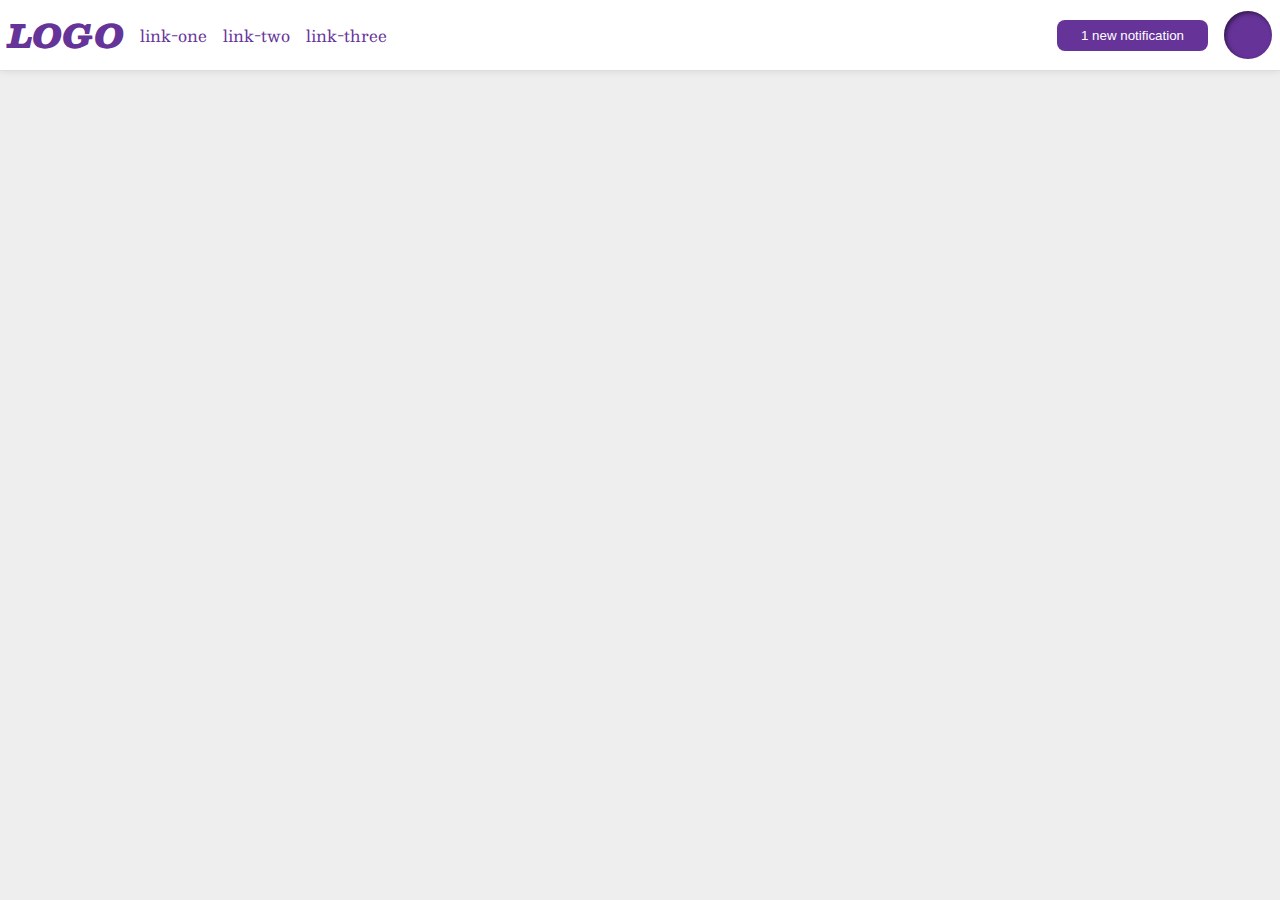
<file: flex/03-flex-header-2/index.html>
<!DOCTYPE html>
<html lang="en">
  <head>
    <meta charset="UTF-8" />
    <meta http-equiv="X-UA-Compatible" content="IE=edge" />
    <meta name="viewport" content="width=device-width, initial-scale=1.0" />
    <title>Flex Header 2</title>
    <link rel="stylesheet" href="style.css" />
  </head>
  <body>
    <div class="header">
      <div class="left">
        <div class="logo">LOGO</div>
        <ul class="links">
          <li><a href="https://google.com">link-one</a></li>
          <li><a href="https://google.com">link-two</a></li>
          <li><a href="https://google.com">link-three</a></li>
        </ul>
      </div>
      <div class="right">
        <button class="notifications">1 new notification</button>
        <div class="profile-image"></div>
      </div>
    </div>
  </body>
</html>
</file>
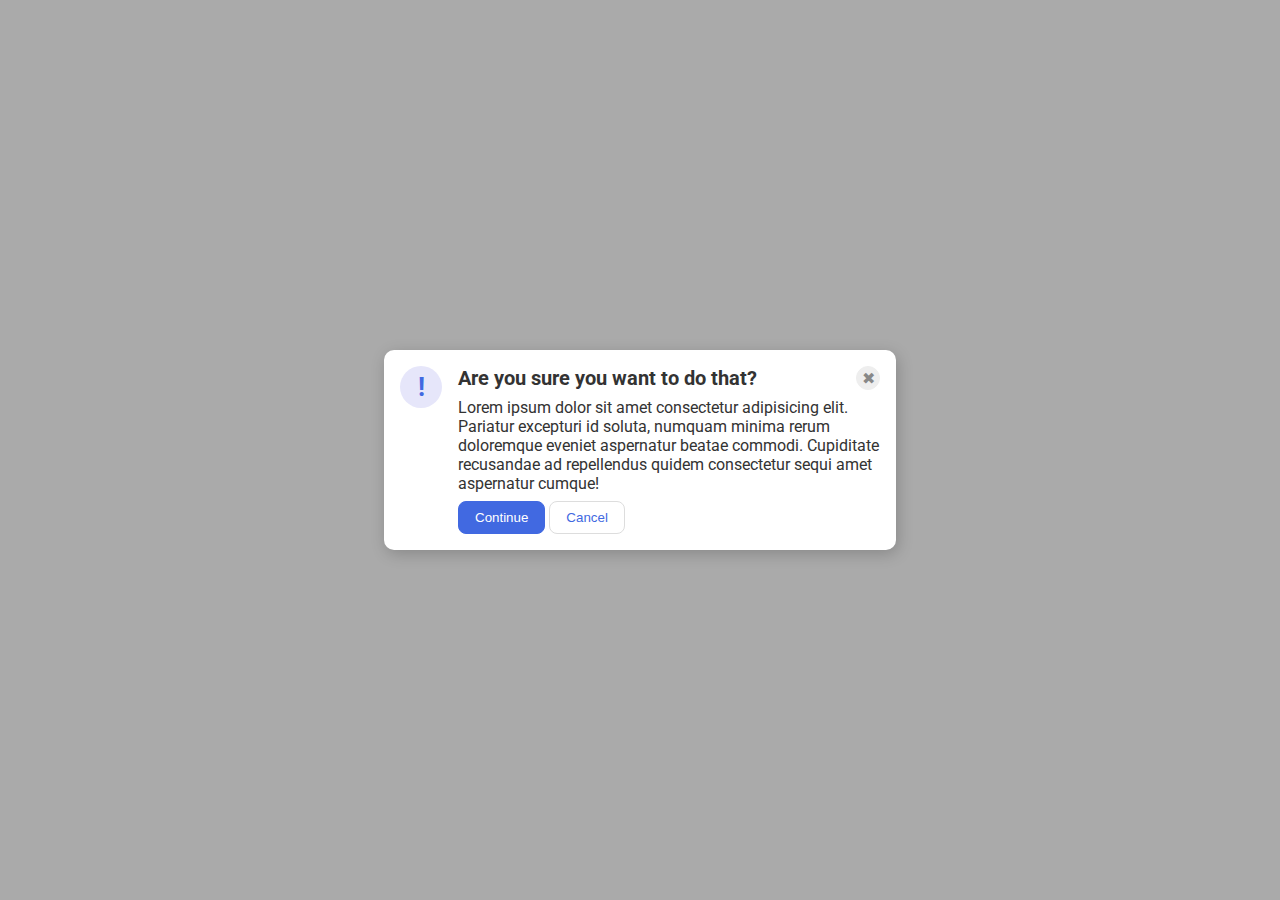
<file: flex/05-flex-modal/index.html>
<!DOCTYPE html>
<html lang="en">
  <head>
    <meta charset="UTF-8" />
    <meta http-equiv="X-UA-Compatible" content="IE=edge" />
    <meta name="viewport" content="width=device-width, initial-scale=1.0" />
    <link rel="stylesheet" href="style.css" />
    <title>Modal</title>
  </head>
  <body>
    <div class="modal">
      <div class="left">
        <div class="icon">!</div>
      </div>
      <div class="right">
        <div class="header">
          <span class="title">Are you sure you want to do that?</span>
          <button class="close-button">✖</button>
        </div>
        <div class="text">
          Lorem ipsum dolor sit amet consectetur adipisicing elit. Pariatur excepturi id soluta, numquam minima rerum
          doloremque eveniet aspernatur beatae commodi. Cupiditate recusandae ad repellendus quidem consectetur sequi
          amet aspernatur cumque!
        </div>
        <div>
          <button class="continue">Continue</button>
          <button class="cancel">Cancel</button>
        </div>
      </div>
    </div>
  </body>
</html>
</file>
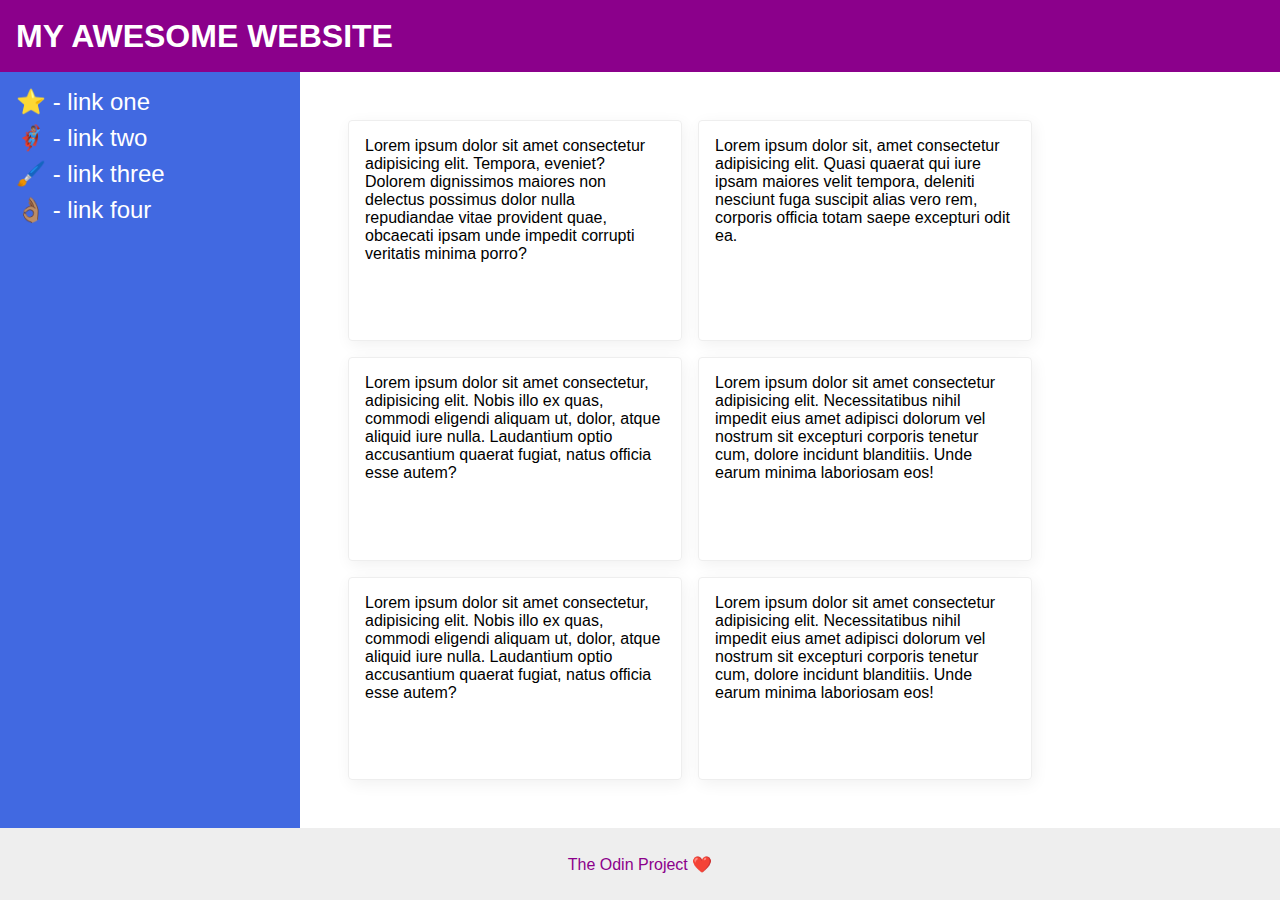
<file: flex/07-flex-layout-2/index.html>
<!DOCTYPE html>
<html lang="en">
  <head>
    <meta charset="UTF-8" />
    <meta http-equiv="X-UA-Compatible" content="IE=edge" />
    <meta name="viewport" content="width=device-width, initial-scale=1.0" />
    <title>The Holy Grail</title>
    <link rel="stylesheet" href="style.css" />
  </head>
  <body>
    <div class="header">MY AWESOME WEBSITE</div>

    <div class="content">
      <div class="sidebar">
        <ul>
          <li><a href="#">⭐ - link one</a></li>
          <li><a href="#">🦸🏽‍♂️ - link two</a></li>
          <li><a href="#">🖌️ - link three</a></li>
          <li><a href="#">👌🏽 - link four</a></li>
        </ul>
      </div>
      <div class="cards">
        <div class="card">
          Lorem ipsum dolor sit amet consectetur adipisicing elit. Tempora, eveniet? Dolorem dignissimos maiores non
          delectus possimus dolor nulla repudiandae vitae provident quae, obcaecati ipsam unde impedit corrupti
          veritatis minima porro?
        </div>
        <div class="card">
          Lorem ipsum dolor sit, amet consectetur adipisicing elit. Quasi quaerat qui iure ipsam maiores velit tempora,
          deleniti nesciunt fuga suscipit alias vero rem, corporis officia totam saepe excepturi odit ea.
        </div>
        <div class="card">
          Lorem ipsum dolor sit amet consectetur, adipisicing elit. Nobis illo ex quas, commodi eligendi aliquam ut,
          dolor, atque aliquid iure nulla. Laudantium optio accusantium quaerat fugiat, natus officia esse autem?
        </div>
        <div class="card">
          Lorem ipsum dolor sit amet consectetur adipisicing elit. Necessitatibus nihil impedit eius amet adipisci
          dolorum vel nostrum sit excepturi corporis tenetur cum, dolore incidunt blanditiis. Unde earum minima
          laboriosam eos!
        </div>
        <div class="card">
          Lorem ipsum dolor sit amet consectetur, adipisicing elit. Nobis illo ex quas, commodi eligendi aliquam ut,
          dolor, atque aliquid iure nulla. Laudantium optio accusantium quaerat fugiat, natus officia esse autem?
        </div>
        <div class="card">
          Lorem ipsum dolor sit amet consectetur adipisicing elit. Necessitatibus nihil impedit eius amet adipisci
          dolorum vel nostrum sit excepturi corporis tenetur cum, dolore incidunt blanditiis. Unde earum minima
          laboriosam eos!
        </div>
      </div>
    </div>

    <div class="footer">The Odin Project ❤️</div>
  </body>
</html>
</file>
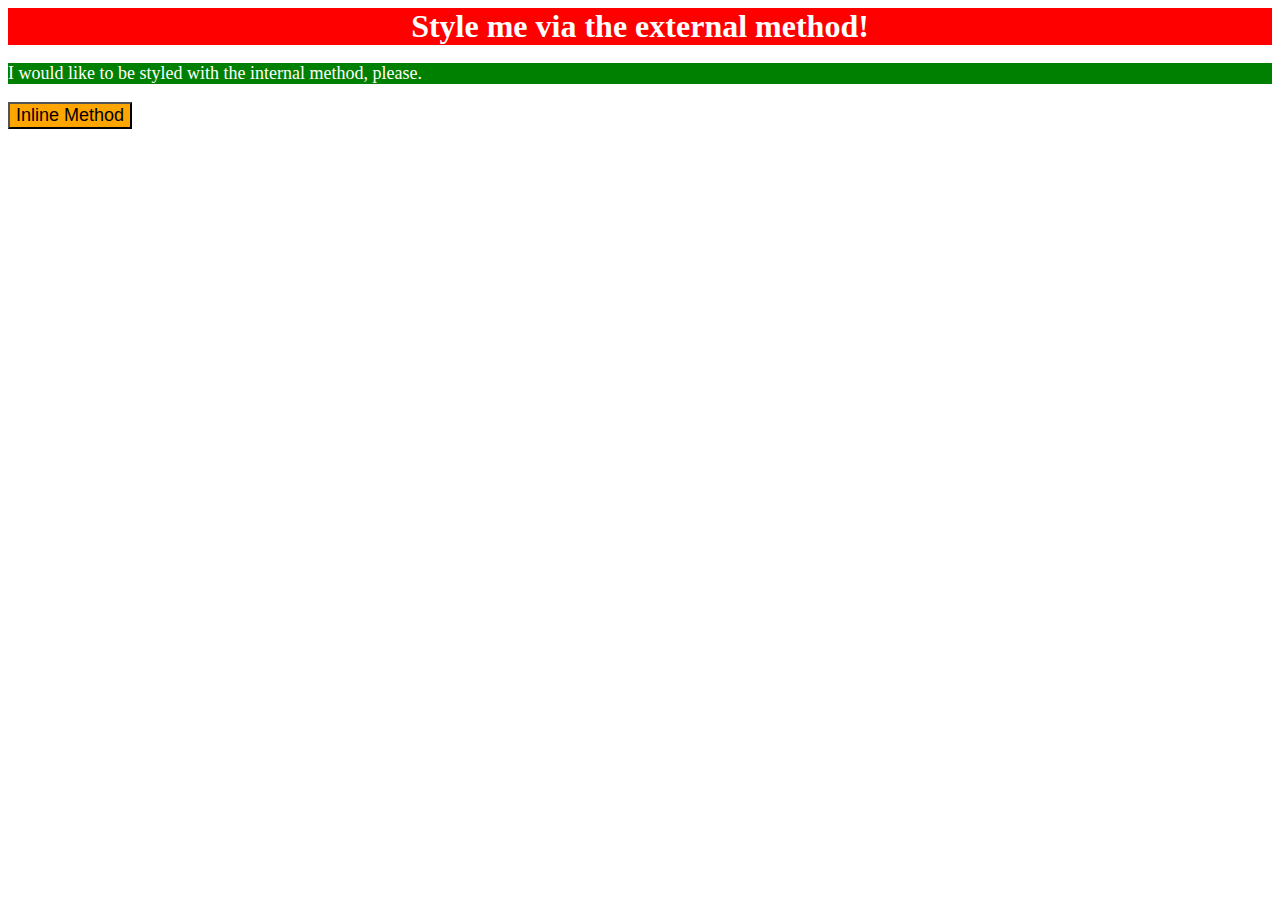
<file: foundations/01-css-methods/index.html>
<!DOCTYPE html>
<html lang="en">
  <head>
    <meta charset="UTF-8" />
    <meta http-equiv="X-UA-Compatible" content="IE=edge" />
    <meta name="viewport" content="width=device-width, initial-scale=1.0" />
    <link rel="stylesheet" href="style.css" />
    <title>Methods for Adding CSS</title>

    <style>
      p {
        background-color: green;
        color: white;
        font-size: 18px;
      }
    </style>
  </head>
  <body>
    <div>Style me via the external method!</div>
    <p>I would like to be styled with the internal method, please.</p>
    <button style="background-color: orange; font-size: 18px;">Inline Method</button>
  </body>
</html>
</file>
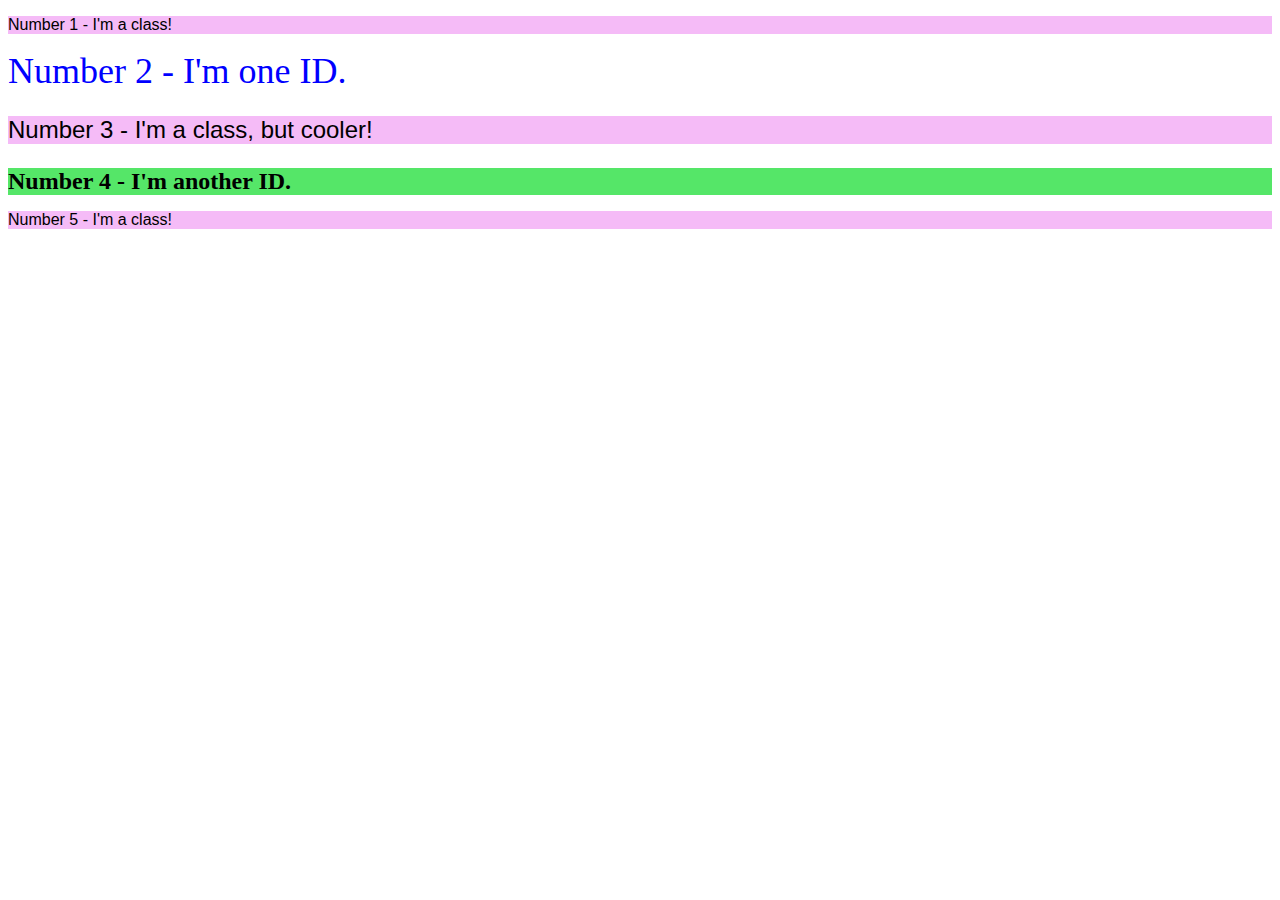
<file: foundations/02-class-id-selectors/index.html>
<!DOCTYPE html>
<html lang="en">
  <head>
    <meta charset="UTF-8">
    <meta http-equiv="X-UA-Compatible" content="IE=edge">
    <meta name="viewport" content="width=device-width, initial-scale=1.0">
    <title>Class and ID Selectors</title>
    <link rel="stylesheet" href="style.css">
  </head>
  <body>
    <p class="odd">Number 1 - I'm a class!</p>
    <div id="second">Number 2 - I'm one ID.</div>
    <p class="odd third">Number 3 - I'm a class, but cooler!</p>
    <div id="fourth">Number 4 - I'm another ID.</div>
    <p class="odd">Number 5 - I'm a class!</p>
  </body>
</html>
</file>
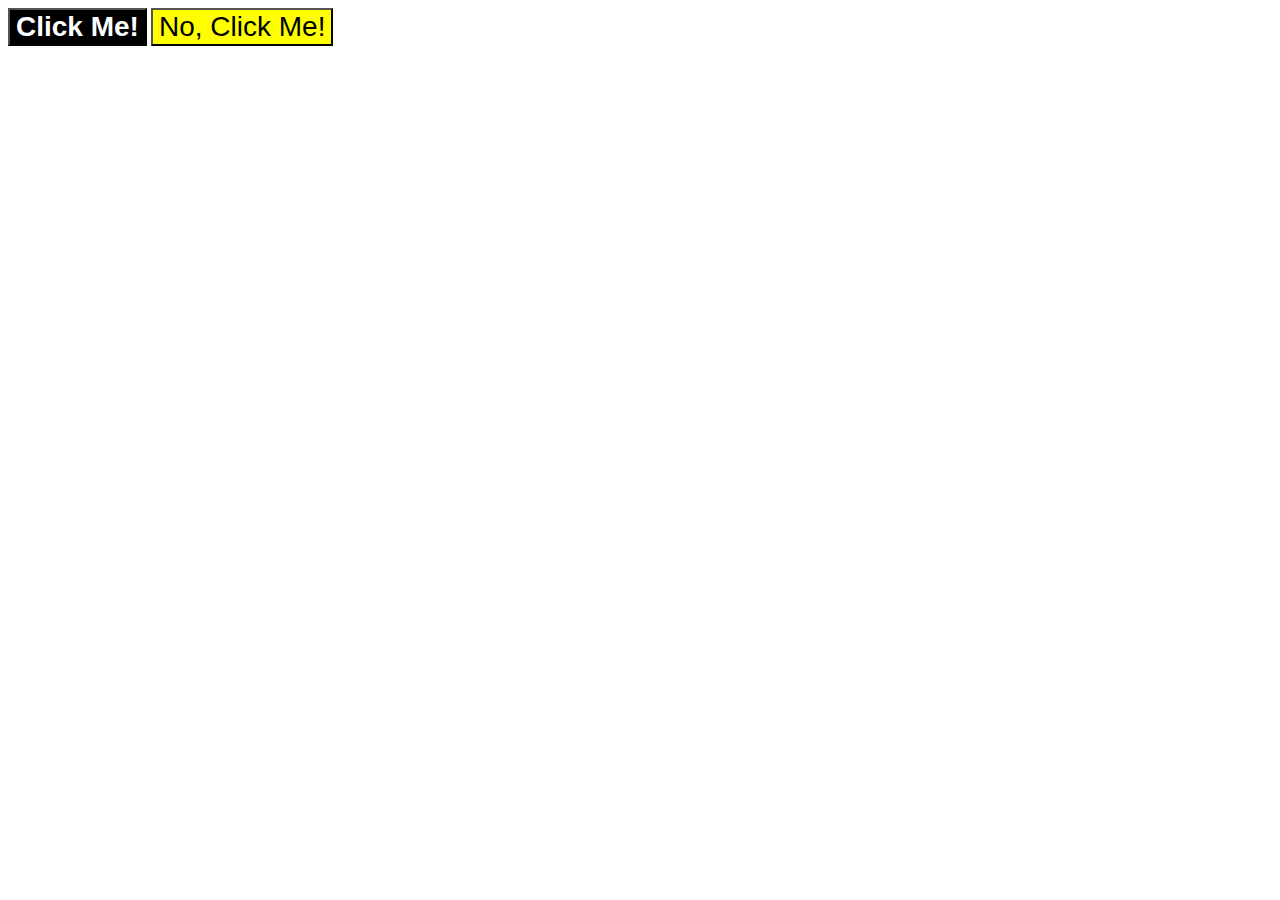
<file: foundations/03-grouping-selectors/index.html>
<!DOCTYPE html>
<html lang="en">
  <head>
    <meta charset="UTF-8">
    <meta http-equiv="X-UA-Compatible" content="IE=edge">
    <meta name="viewport" content="width=device-width, initial-scale=1.0">
    <title>Grouping Selectors</title>
    <link rel="stylesheet" href="style.css">
  </head>
  <body>
    <button class="first">Click Me!</button>
    <button class="second">No, Click Me!</button>
  </body>
</html>
</file>
<file: flex/03-flex-header-2/style.css>
/* this is some magical font-importing.  
you'll learn about it later. */
@import url("https://fonts.googleapis.com/css2?family=Besley:ital,wght@0,400;1,900&display=swap");

body {
  margin: 0;
  background: #eee;
  font-family: Besley, serif;
}

.header {
  background: white;
  border-bottom: 1px solid #ddd;
  box-shadow: 0 0 8px rgba(0, 0, 0, 0.1);
  padding: 8px;

  display: flex;
}

.profile-image {
  background: rebeccapurple;
  box-shadow: inset 2px 2px 4px rgba(0, 0, 0, 0.5);
  border-radius: 50%;
  width: 48px;
  height: 48px;
}

.logo {
  color: rebeccapurple;
  font-size: 32px;
  font-weight: 900;
  font-style: italic;
}

button {
  border: none;
  border-radius: 8px;
  background: rebeccapurple;
  color: white;
  padding: 8px 24px;
}

a {
  /* this removes the line under our links */
  text-decoration: none;
  color: rebeccapurple;
}

ul {
  list-style-type: none;
  margin: 0;
  padding: 0;
}

.links {
  display: flex;
  gap: 16px;
}

.left {
  flex: 1;
}

.left, .right {
  display: flex;
  align-items: center;
  gap: 16px;
}
</file>
<file: flex/05-flex-modal/style.css>
@import url('https://fonts.googleapis.com/css2?family=Roboto:wght@400;700&display=swap');

html, body {
  height: 100%;
}

body {
  font-family: Roboto, sans-serif;
  margin: 0;
  background: #aaa;
  color: #333;
  /* I'll give you this one for free lol */
  display: flex;
  align-items: center;
  justify-content: center;
}

.modal {
  background: white;
  width: 480px;
  border-radius: 10px;
  box-shadow: 2px 4px 16px rgba(0,0,0,.2);
}

.icon {
  color: royalblue;
  font-size: 26px;
  font-weight: 700;
  background: lavender;
  width: 42px;
  height: 42px;
  border-radius: 50%;
  display: flex;
  align-items: center;
  justify-content: center;
}

.close-button {
  background: #eee;
  border-radius: 50%;
  color: #888;
  font-weight: 400;
  font-size: 16px;
  height: 24px;
  width: 24px;
  display: flex;
  align-items: center;
  justify-content: center;
  border: 1px solid #eee;
  padding: 0;
}

button {
  cursor: pointer;
  padding: 8px 16px;
  border-radius: 8px;
}

button.continue {
  background: royalblue;
  border: 1px solid royalblue;
  color: white;
}

button.cancel {
  background: white;
  border: 1px solid #ddd;
  color: royalblue;
}

.modal {
  display: flex;
  padding: 16px;
  gap: 16px;
}

.header {
  font-size: 20px;
  font-weight: bold;

  display: flex;
  align-items: center;
}

.title {
  flex: 1;
}

.right {
  display: flex;
  flex-direction: column;
  gap: 8px;
}

.icon {
  flex-shrink: 1;
}
</file>
<file: flex/07-flex-layout-2/style.css>
body {
  font-family: -apple-system, BlinkMacSystemFont, 'Segoe UI', Roboto, Oxygen, Ubuntu, Cantarell, 'Open Sans', 'Helvetica Neue', sans-serif;
  margin: 0;
  min-height: 100vh;

  display: flex;
  flex-direction: column;
}

.header {
  height: 72px;
  background: darkmagenta;
  color: white;
}

.footer {
  height: 72px;
  background: #eee;
  color: darkmagenta;
}

.sidebar {
  width: 300px;
  background: royalblue;
  box-sizing: border-box;
}

.card {
  border: 1px solid #eee;
  box-shadow: 2px 4px 16px rgba(0,0,0,.06);
  border-radius: 4px;
}

.content {
  display: flex;

  flex: 1;
}

.sidebar {
  width: 300px;
  padding: 16px;

  flex-shrink: 0;
}

.cards {
  padding: 48px;

  display: flex;
  flex-wrap: wrap;
  gap: 16px;
}

.card {
  padding: 16px;

  flex-basis: 300px;
}

.header {
  font-weight: 900;
  font-size: 32px;
  padding-left: 16px;
  
  display: flex;
  align-items: center;
}

.footer {
  display: flex;
  align-items: center;
  justify-content: center;
}

ul {
  list-style: none;
  margin: 0;
  padding: 0;
  font-size: 24px;

  display: flex;
  flex-direction: column;
  gap: 8px;
}

a {
  text-decoration: none;
  color: white;
}
</file>
<file: foundations/01-css-methods/style.css>
div {
  background-color: red;
  color: white;
  font-size: 32px;
  text-align: center;
  font-weight: bold;
}
</file>
<file: foundations/02-class-id-selectors/style.css>
.odd {
  background-color: #f5bbf7;
  font-family: 'Verdana', 'DejaVuSans', sans-serif;
}

#second {
    color: rgb(0, 0, 255);
    font-size: 36px;
}

.odd.third, #fourth {
    font-size: 24px;
}

#fourth {
    background-color: #55e668;
    font-weight: bold;
}
</file>
<file: foundations/03-grouping-selectors/style.css>
.first {
  background-color: black;
  color: white;
  font-weight: bold;
}

.second {
  background-color: yellow;
}

.first,
.second {
  font-size: 28px;
  font-family: "Helvetica", "Times New Roman", sans-serif;
}
</file>
